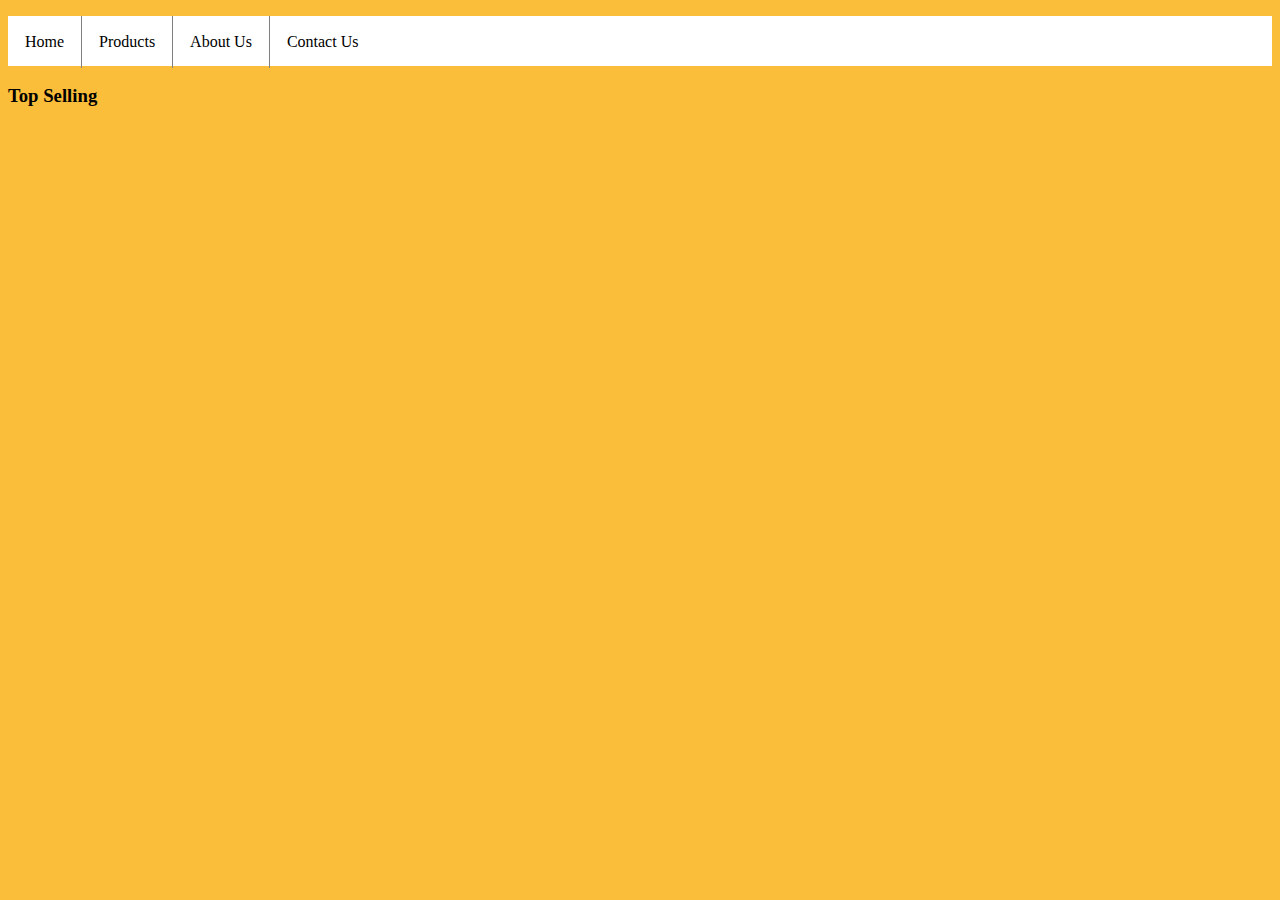
<file: index.html>
<!DOCTYPE html>
<!--[if lt IE 7]>      <html class="no-js lt-ie9 lt-ie8 lt-ie7"> <![endif]-->
<!--[if IE 7]>         <html class="no-js lt-ie9 lt-ie8"> <![endif]-->
<!--[if IE 8]>         <html class="no-js lt-ie9"> <![endif]-->
<!--[if gt IE 8]><!-->
<html class="no-js">
  <!--<![endif]-->
  <head>
    <meta charset="utf-8" />
    <meta http-equiv="X-UA-Compatible" content="IE=edge" />
    <title>Alpen Swiss Store</title>
    <meta name="description" content="" />
    <meta name="viewport" content="width=device-width, initial-scale=1" />
    <link rel="stylesheet" type="text/css" href="style.css" />
  </head>
  <body>
    <div class="menuBar">
      <ul>
        <li><a href="index.html" class="active">Home</a></li>
        <li><a href="./product.html">Products</a></li>
        <li><a href="./about.html">About Us</a></li>
        <li><a href="./contact.html">Contact Us</a></li>
      </ul>
    </div>

    <!--<img src="header.jpg" height="750px" width="100%" />
    <hr /> -->
    <h3>Top Selling</h3>

    <!--[if lt IE 7]>
      <p class="browsehappy">
        You are using an <strong>outdated</strong> browser. Please
        <a href="#">upgrade your browser</a> to improve your experience.
      </p>
    <![endif]-->

    <script src="" async defer></script>
  </body>
</html>
</file>
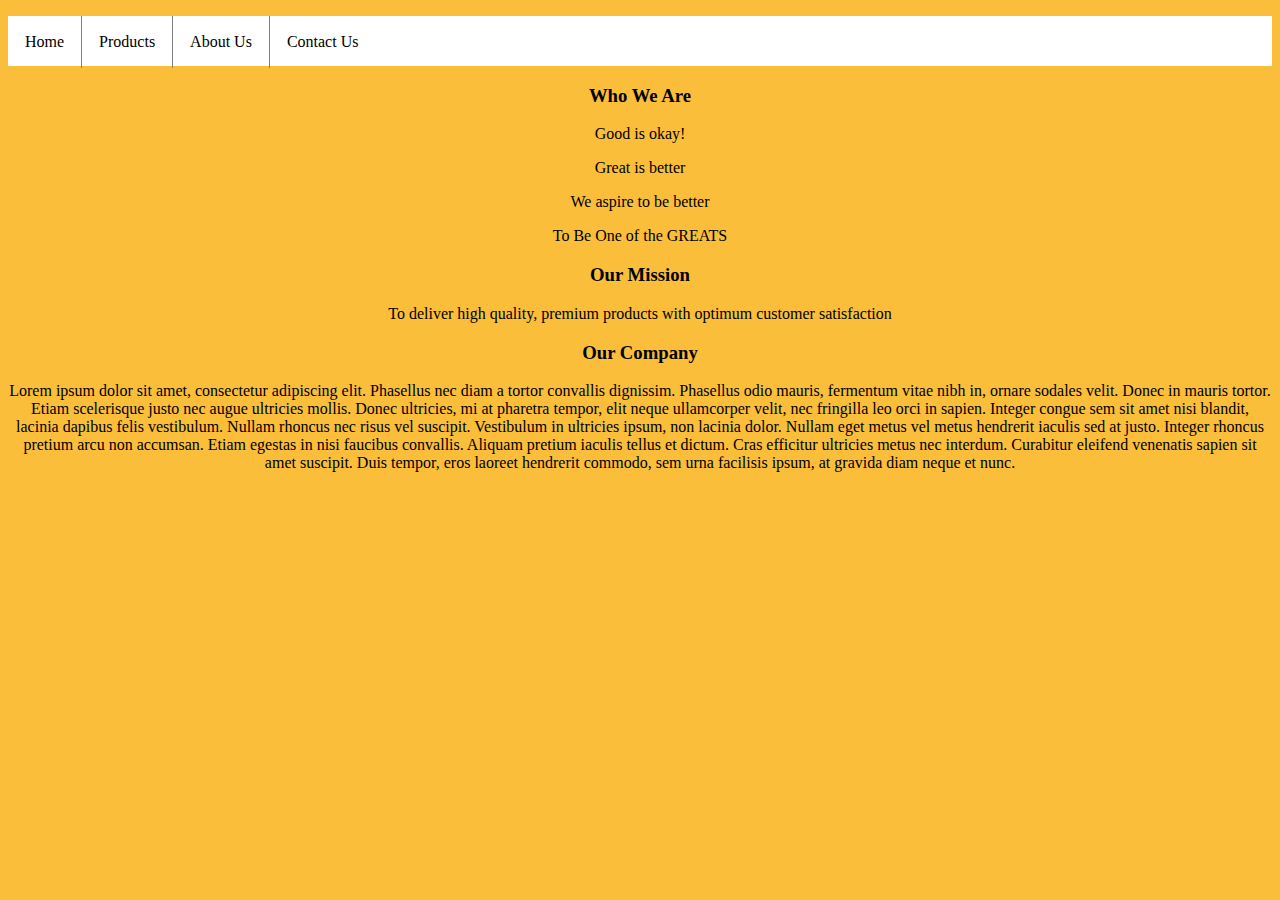
<file: about.html>
<!DOCTYPE html>
<!--[if lt IE 7]>      <html class="no-js lt-ie9 lt-ie8 lt-ie7"> <![endif]-->
<!--[if IE 7]>         <html class="no-js lt-ie9 lt-ie8"> <![endif]-->
<!--[if IE 8]>         <html class="no-js lt-ie9"> <![endif]-->
<!--[if gt IE 8]><!-->
<html class="no-js">
  <!--<![endif]-->
  <head>
    <meta charset="utf-8" />
    <meta http-equiv="X-UA-Compatible" content="IE=edge" />
    <title>About Us</title>
    <meta name="description" content="" />
    <meta name="viewport" content="width=device-width, initial-scale=1" />
    <link rel="stylesheet" type="text/css" href="style.css" />
  </head>
  <body>
    <div class="menuBar">
      <ul>
        <li><a href="index.html">Home</a></li>
        <li><a href="product.html">Products</a></li>
        <li><a href="about.html" class="active">About Us</a></li>
        <li><a href="contact.html">Contact Us</a></li>
      </ul>
    </div>

    <div style="text-align: center;">
      <h3>Who We Are</h3>
      <p>Good is okay!</p>
      <p>Great is better</p>
      <p>We aspire to be better</p>
      <p>To Be One of the GREATS</p>

      <h3>Our Mission</h3>
      <p>
        To deliver high quality, premium products with optimum customer
        satisfaction
      </p>
      <h3>Our Company</h3>
      <p>
        Lorem ipsum dolor sit amet, consectetur adipiscing elit. Phasellus nec
        diam a tortor convallis dignissim. Phasellus odio mauris, fermentum
        vitae nibh in, ornare sodales velit. Donec in mauris tortor. Etiam
        scelerisque justo nec augue ultricies mollis. Donec ultricies, mi at
        pharetra tempor, elit neque ullamcorper velit, nec fringilla leo orci in
        sapien. Integer congue sem sit amet nisi blandit, lacinia dapibus felis
        vestibulum. Nullam rhoncus nec risus vel suscipit. Vestibulum in
        ultricies ipsum, non lacinia dolor. Nullam eget metus vel metus
        hendrerit iaculis sed at justo. Integer rhoncus pretium arcu non
        accumsan. Etiam egestas in nisi faucibus convallis. Aliquam pretium
        iaculis tellus et dictum. Cras efficitur ultricies metus nec interdum.
        Curabitur eleifend venenatis sapien sit amet suscipit. Duis tempor, eros
        laoreet hendrerit commodo, sem urna facilisis ipsum, at gravida diam
        neque et nunc.
      </p>
    </div>

    <!--[if lt IE 7]>
      <p class="browsehappy">
        You are using an <strong>outdated</strong> browser. Please
        <a href="#">upgrade your browser</a> to improve your experience.
      </p>
    <![endif]-->

    <script src="" async defer></script>
  </body>
</html>
</file>
<file: style.css>
html {
  background-color: #fabe3a;
}

/*Menu Bar*/
.menuBar {
  background-color: white;
  height: 50px;
  /* margin-top: -16px; */
}

.menuBar > ul {
  list-style-type: none;
  /* margin: 0; */
  padding: 0;
  overflow: hidden;
}

/* when a menu is selected */
.active {
  /* background-color: #ebe5e8; */
  color: rgb(206, 142, 22);
}

.menuBar > ul > li {
  border-right: 1px solid gray;
  /* IT WAS; display: inline; */
  float: left;
  /* list-style-type: none; */
}

.menuBar > ul > li:last-child {
  border-right: none;
}
.menuBar > ul > li > a {
  text-decoration: none;
  padding: 17px;
  color: black;
  display: block;
  /* width: 60px; */
  /* line-height: 50px; */
}

.menuBar > ul > li > a:hover {
  color: rgb(206, 142, 22);
  background-color: #eae8e6;
}

/* Enquiries */
.img-50-all {
  max-width: 50px;
  max-height: 50px;
}
.mr-20 {
  margin-right: 20px;
}
/*Place your orders */
.list-inline {
  list-style-type: none;
}
.list-inline > li {
  display: inline;
}
.list-inline > li > a {
  text-decoration: none;
  display: inline;
}

/* Products gallery */
.product_gallery {
  margin: 0 auto;
  width: 1200px;
  list-style: none;
}
.product_gallery li {
  float: left;
  width: 300px;
  margin-top: 30px;
  margin-right: 50px;
  border: 1px;
  color: #999;
}
.product_gallery img {
  width: 300px;
  height: 200px;
  float: left;
}

/* by default, the description is hidden until user hovers around the product */
.product_description {
  background: rgb(0, 0, 0, 0.6);
  position: absolute;
  width: 300px;
  height: 200px;
  /* Add Opacity and Transition to give the transition effect when hovered */
  opacity: 0;
  transition: 1s ease-in;
}
/* create the css block of the product description when you hover */
.product_gallery li:hover .product_description {
  opacity: 0.7;
}

.product_description p {
  padding: 10px;
  color: #fff;
  font-size: 18px;
}

.product_information {
  height: 40px;
  background: blue;
  width: 100%;
  float: left;
}

.product_information h4 {
  float: left;
  color: #fff;
  width: 70%;
  margin: 10px;
}
.product_information span {
  float: right;
  color: #fff;
  margin: 5px;
  font-size: 20px;
}
</file>
